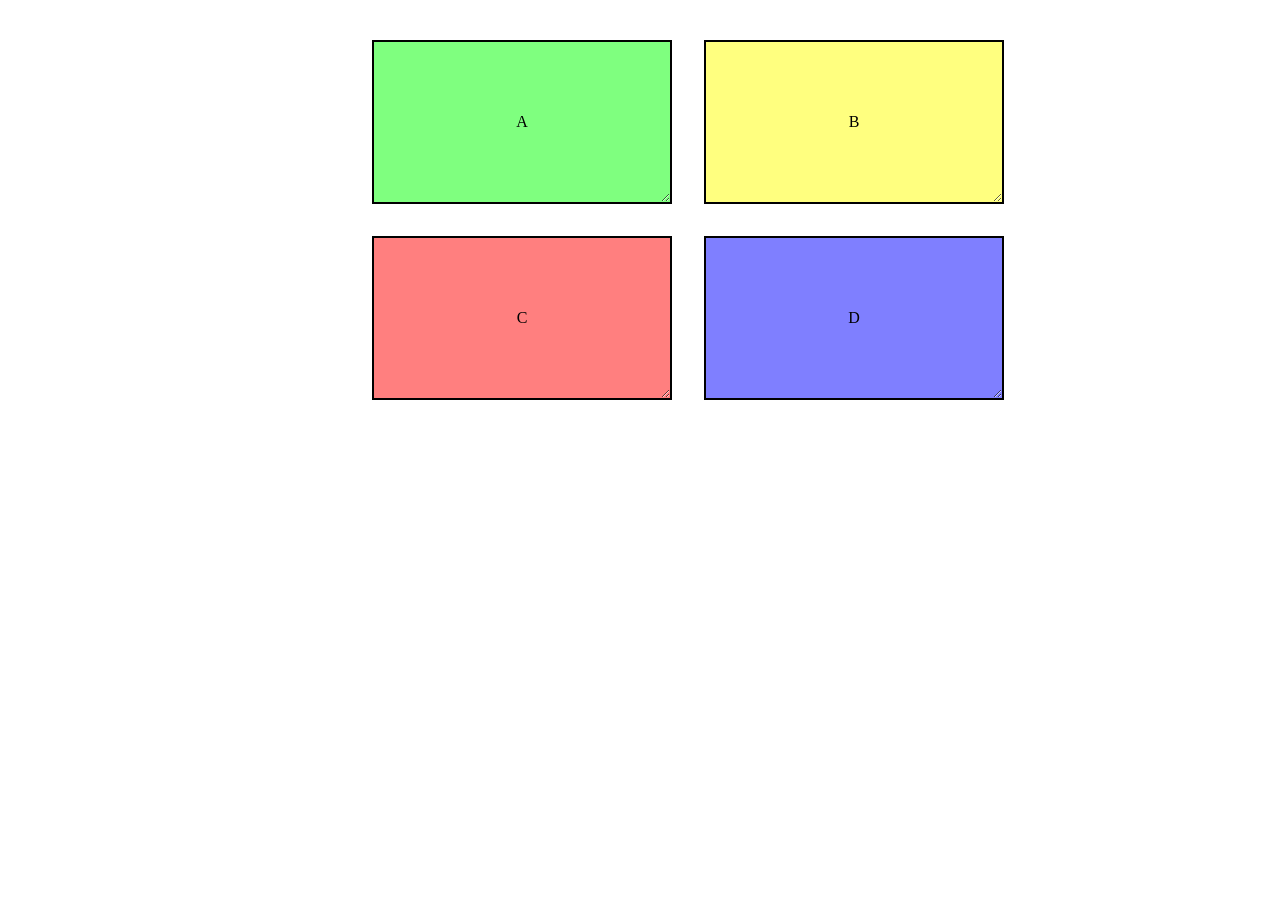
<file: 4-resize-observer/begin/index.html>
<!doctype html>
<html lang="en">
    <head>
        <meta charset="UTF-8" />
        <title>Frontend System Design Fundamentals</title>
        <style>
            * {
                box-sizing: border-box;
            }
            body {
                height: 100vh;
            }
            #container {
                margin: 0 auto;
                width: 600px;
                display: grid;
                grid-template-columns: 50% 50%;
                grid-row-gap: 2rem;
                grid-column-gap: 2rem;
            }
            .box {
                margin: 2rem;
                width: 100%;
                min-width: 100px;
                min-height: 100px;
                height: 100%;
                border: 2px solid black;
                resize: both;
                overflow: hidden;
                display: flex;
                flex-direction: column;
                justify-content: center;
                align-items: center;
            }
            .box:nth-child(1) {
                background: rgba(0, 255, 0, 0.5);
            }
            .box:nth-child(2) {
                background: rgba(255, 255, 0, 0.5);
            }
            .box:nth-child(3) {
                background: rgba(255, 0, 0, 0.5);
            }
            .box:nth-child(4) {
                background: rgba(0, 0, 255, 0.5);
            }
        </style>
    </head>
    <body>
        <main id="container">
            <div class="box">A</div>
            <div class="box">B</div>
            <div class="box">C</div>
            <div class="box">D</div>
        </main>
        <script type="module">
            /*
             * 1. Initiate Resize observer
             * 2. Implement callback - use inlineSize and blockSize of the entries for width and height
             * 3. If width and height is less than 150px
             *   3.1 - Apply border-radius: 100%
             *   3.2 - Apply border-width: 4px
             * 4. If width and height is more than 150px = unset the properties above
             * 5. All 4 boxes should use same observer
             */
            const observer = new ResizeObserver((entries) => {
                for (const entry of entries) {
                    const target = entry.target;
                    const box = entry.borderBoxSize[0];

                    if (box.blockSize < 150 && box.inlineSize < 150) {
                        target.style.borderRadius = '100%';
                        target.style.border = 'unset';
                    } else {
                        target.style.borderRadius = 'unset';
                        target.style.border = '2px solid black';
                    }
                }
            });

            const boxes = document.querySelectorAll('.box');
            boxes.forEach((box) => {
                observer.observe(box);
            });
        </script>
    </body>
</html>
</file>
